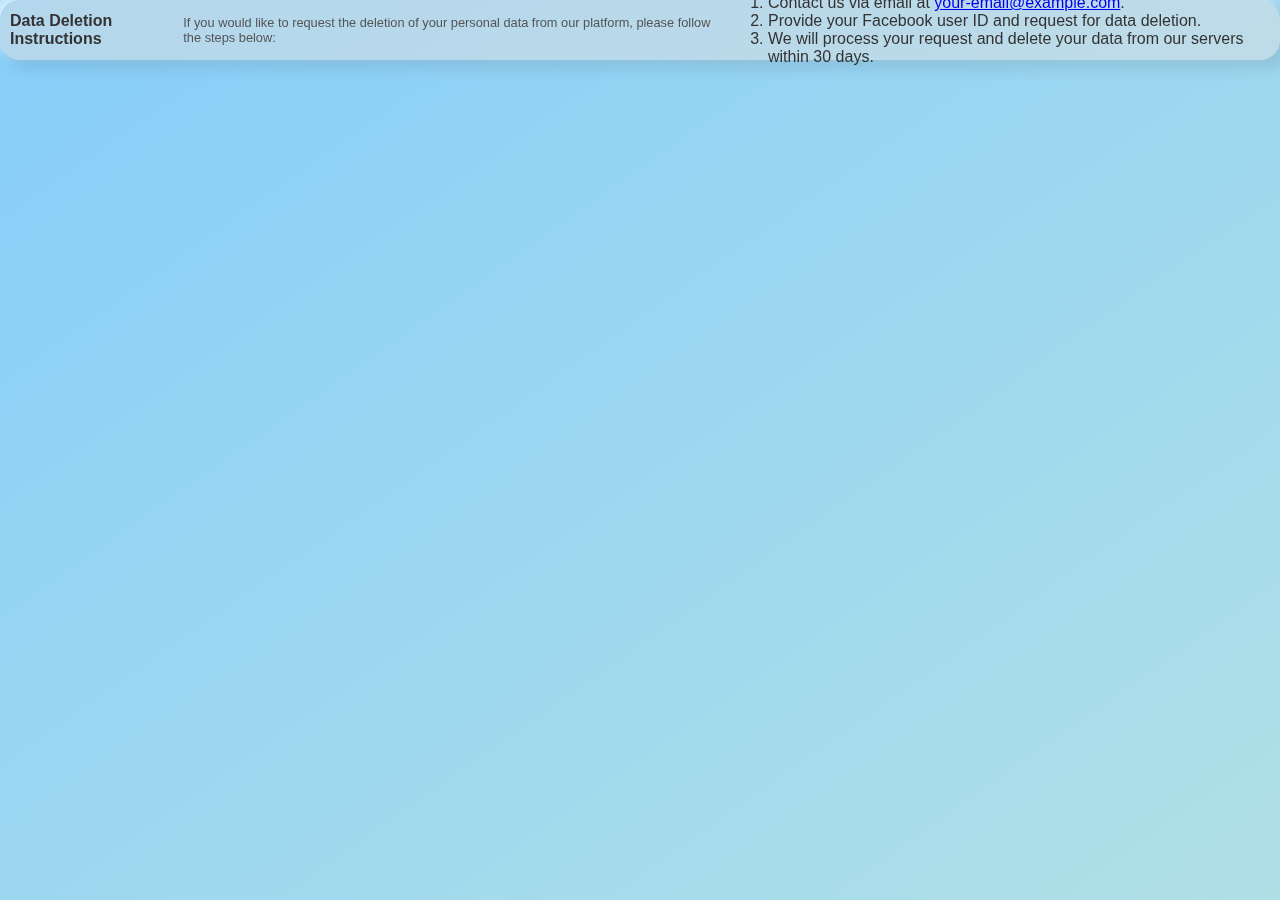
<file: data-deletion.html>
<!DOCTYPE html>
<html lang="en">
<head>
    <meta charset="UTF-8">
    <meta name="viewport" content="width=device-width, initial-scale=1.0">
    <meta name="description" content="Instructions on how to delete your data from our platform.">
    <title>Data Deletion Instructions</title>
    <link rel="stylesheet" href="style.css"> <!-- Link to your CSS -->
</head>
<body>
    <div class="container">
        <h1>Data Deletion Instructions</h1>
        <p>If you would like to request the deletion of your personal data from our platform, please follow the steps below:</p>
        <ol>
            <li>Contact us via email at <a href="mailto:your-email@example.com">your-email@example.com</a>.</li>
            <li>Provide your Facebook user ID and request for data deletion.</li>
            <li>We will process your request and delete your data from our servers within 30 days.</li>
        </ol>
    </div>
</body>
</html>
</file>
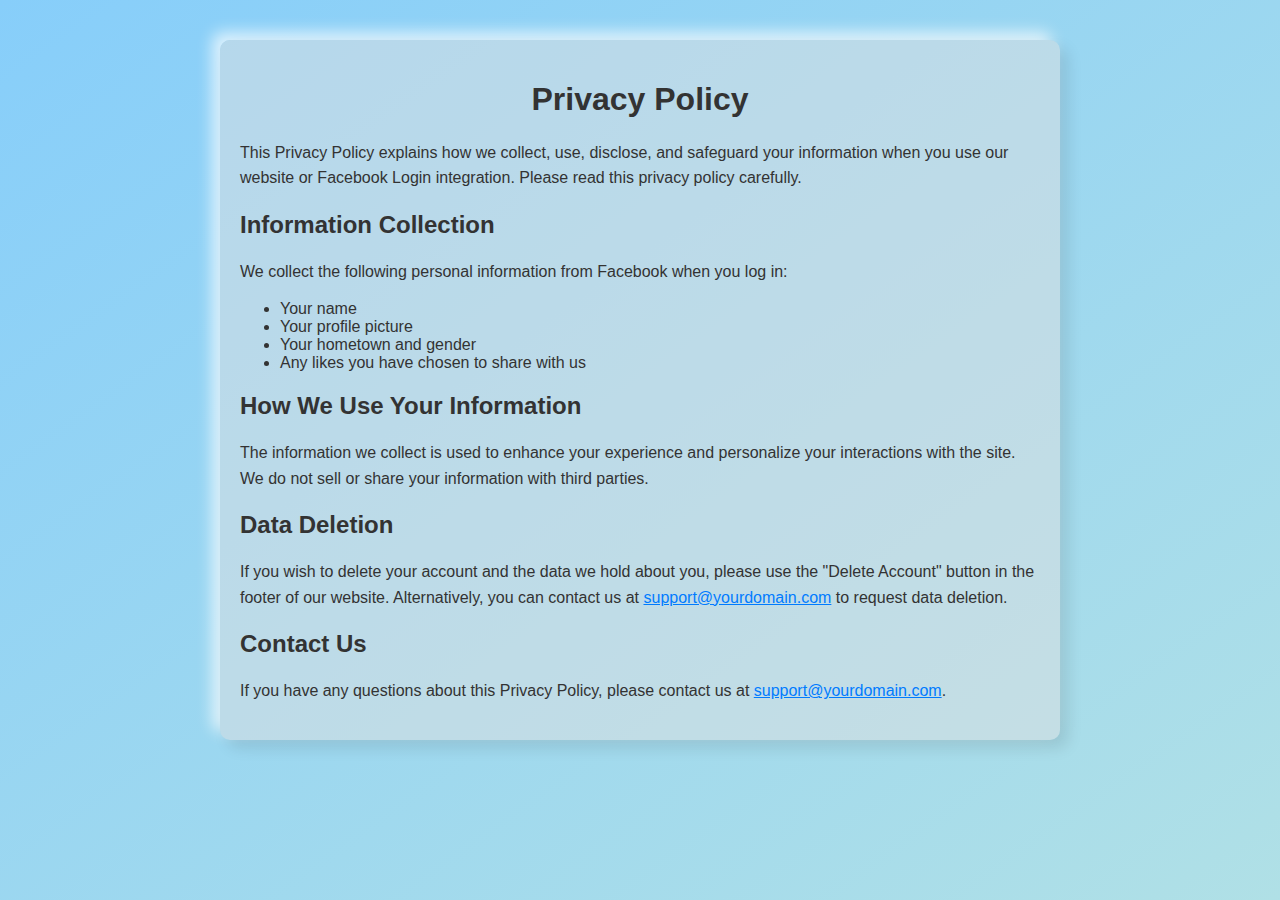
<file: privacy.html>
<!DOCTYPE html>
<html lang="en">
<head>
    <meta charset="UTF-8">
    <meta name="viewport" content="width=device-width, initial-scale=1.0">
    <meta name="description" content="Privacy Policy of Neumorphism Facebook Login">
    <title>Privacy Policy - Neumorphism Facebook Login</title>
    <link rel="stylesheet" href="style.css"> <!-- Link to external CSS -->
    <style>
        .policy-container {
            max-width: 800px;
            margin: 40px auto;
            padding: 20px;
            background-color: rgba(224, 224, 224, 0.5); /* Transparent background */
            border-radius: 10px;
            box-shadow: 8px 8px 15px rgba(0, 0, 0, 0.1), -8px -8px 15px rgba(255, 255, 255, 0.7);
            transition: background-color 0.3s ease;
        }

        h1 {
            text-align: center;
            font-size: 2em;
        }

        p {
            font-size: 1em;
            line-height: 1.6;
            color: #333;
        }

        a {
            color: #007bff;
        }
    </style>
</head>
<body>
    <div class="policy-container">
        <h1>Privacy Policy</h1>
        <p>This Privacy Policy explains how we collect, use, disclose, and safeguard your information when you use our website or Facebook Login integration. Please read this privacy policy carefully.</p>
        
        <h2>Information Collection</h2>
        <p>We collect the following personal information from Facebook when you log in:</p>
        <ul>
            <li>Your name</li>
            <li>Your profile picture</li>
            <li>Your hometown and gender</li>
            <li>Any likes you have chosen to share with us</li>
        </ul>

        <h2>How We Use Your Information</h2>
        <p>The information we collect is used to enhance your experience and personalize your interactions with the site. We do not sell or share your information with third parties.</p>

        <h2>Data Deletion</h2>
        <p>If you wish to delete your account and the data we hold about you, please use the "Delete Account" button in the footer of our website. Alternatively, you can contact us at <a href="mailto:support@yourdomain.com">support@yourdomain.com</a> to request data deletion.</p>

        <h2>Contact Us</h2>
        <p>If you have any questions about this Privacy Policy, please contact us at <a href="mailto:support@yourdomain.com">support@yourdomain.com</a>.</p>
    </div>
</body>
</html>
</file>
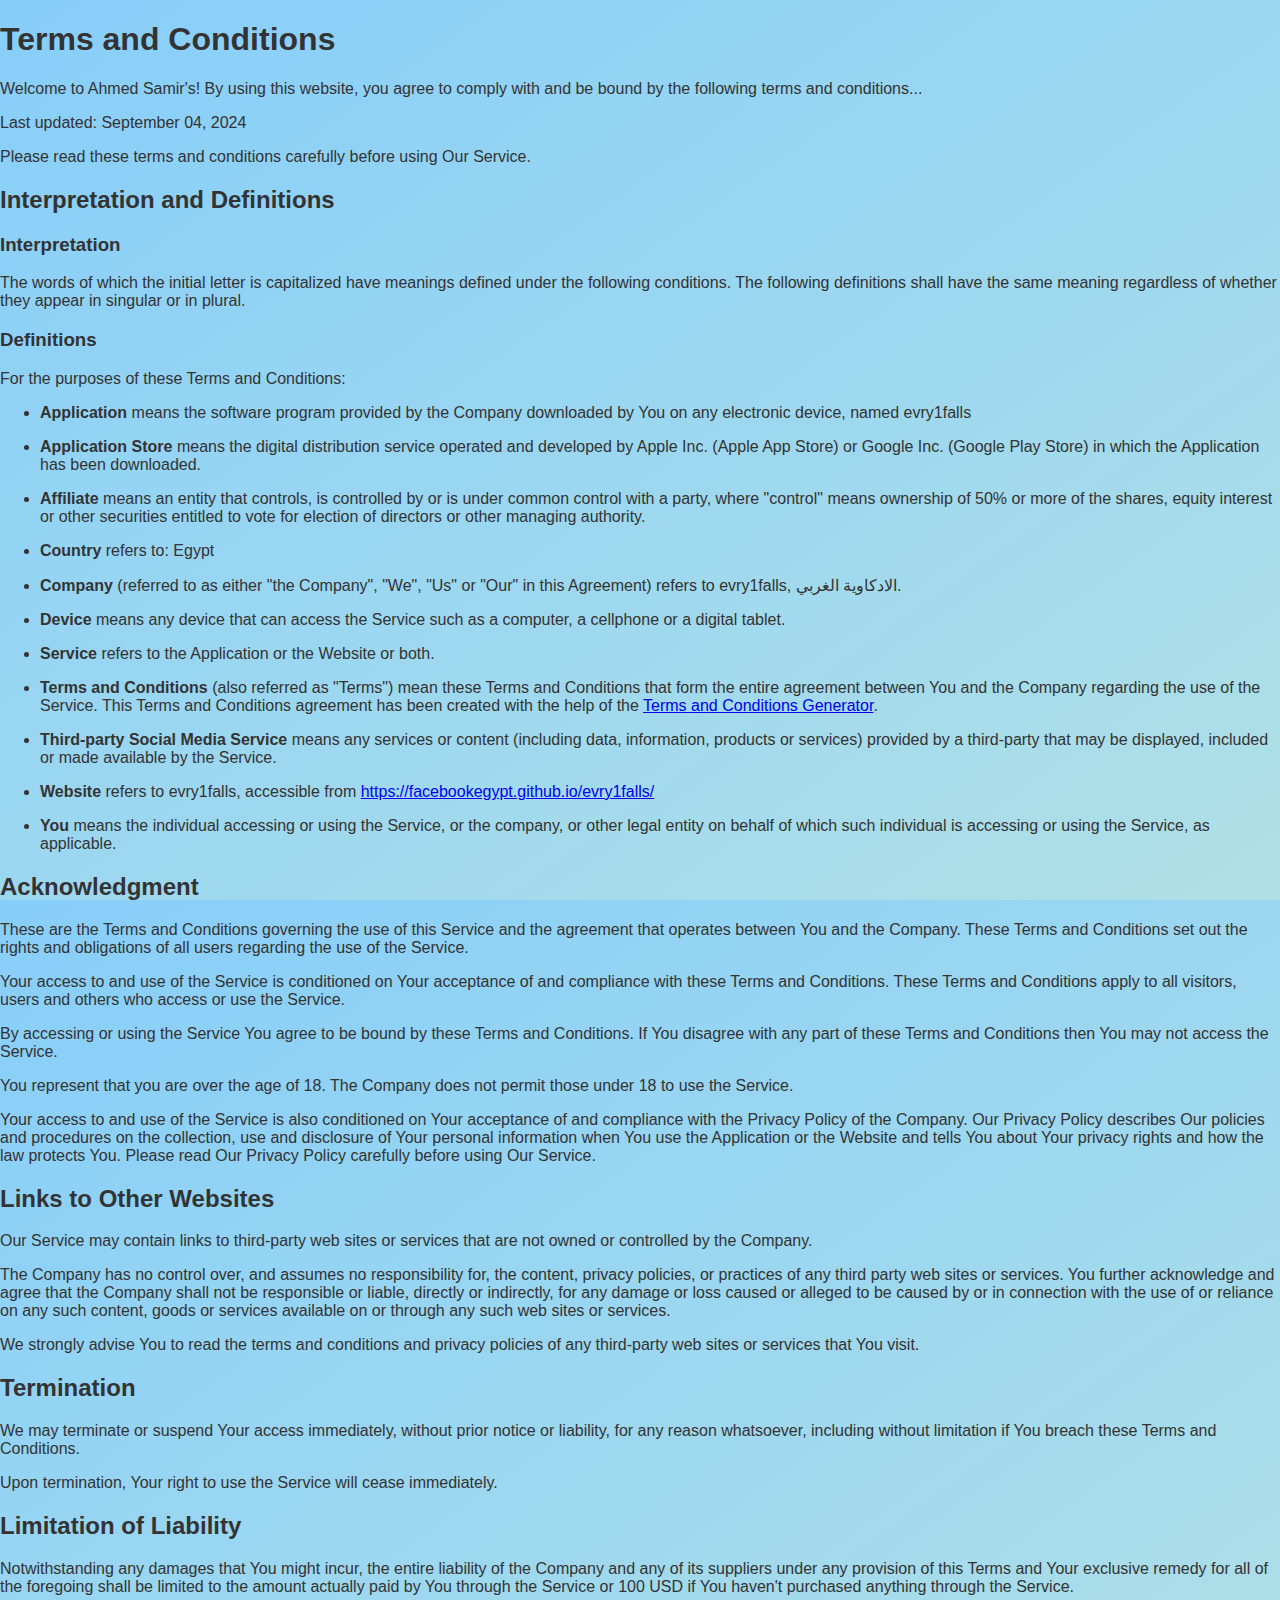
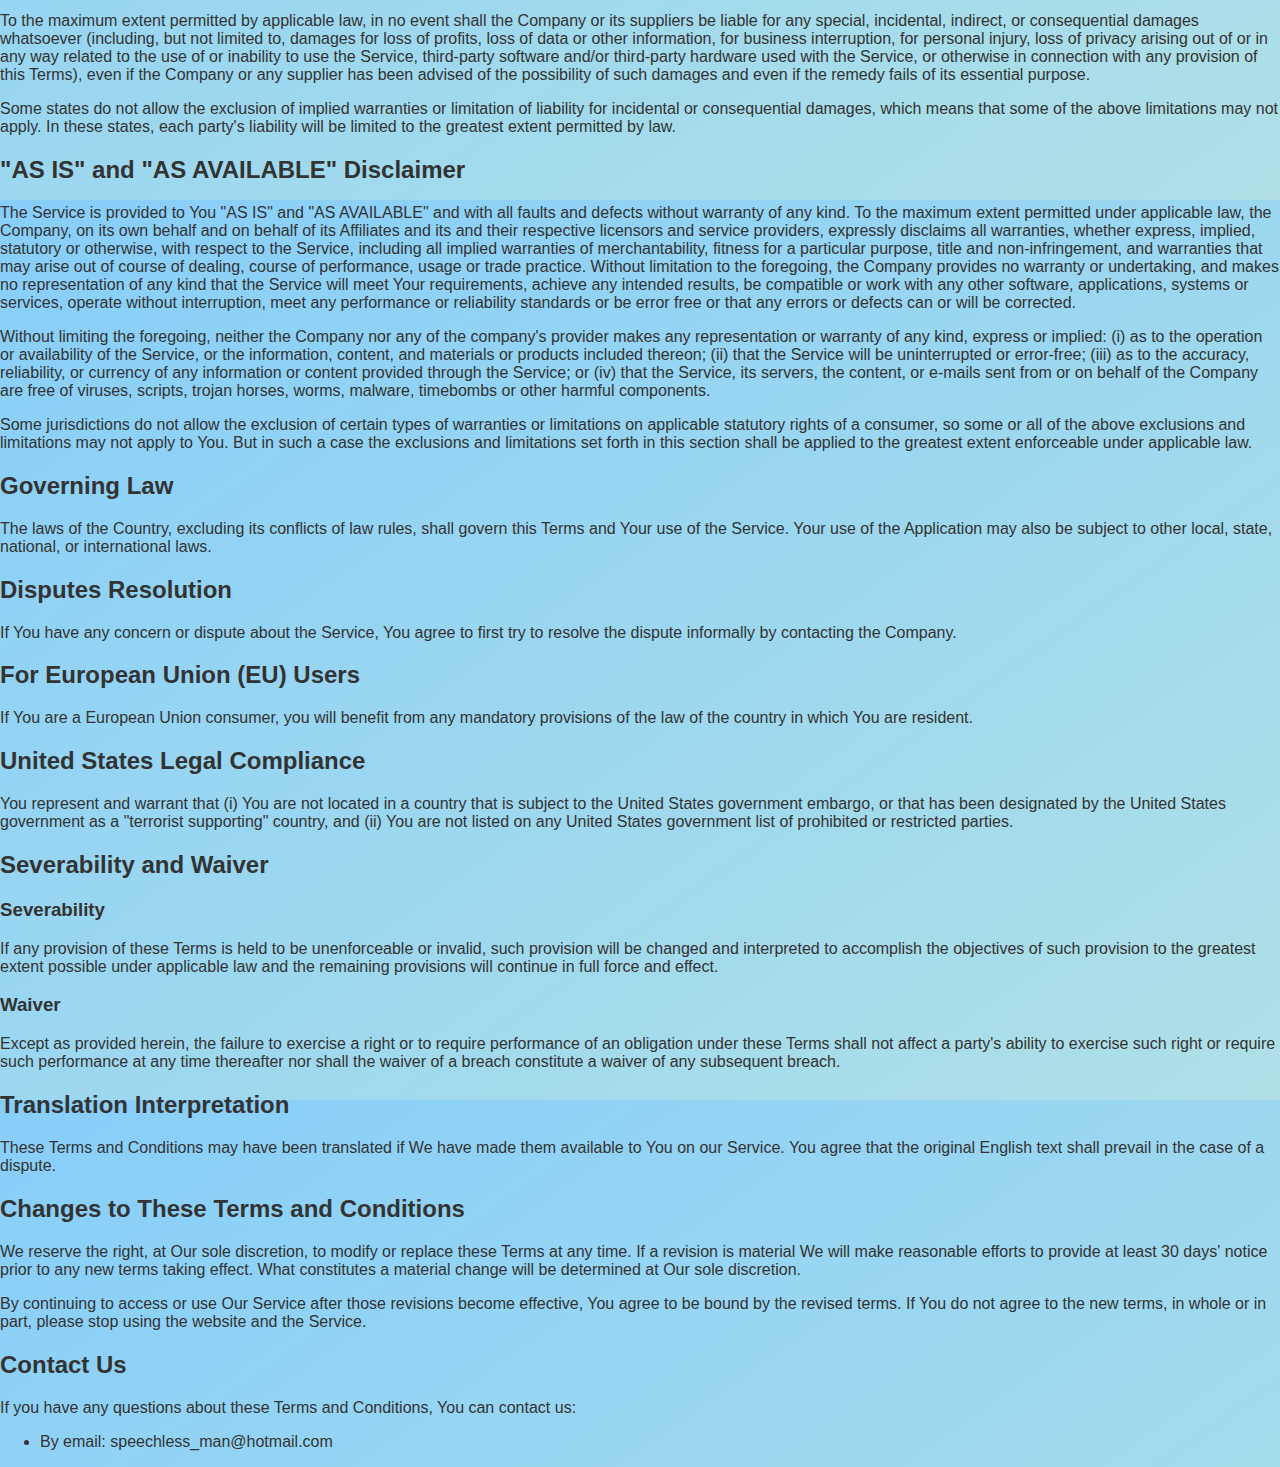
<file: terms.html>
<!DOCTYPE html>
<html lang="en">
<head>
    <meta charset="UTF-8">
    <meta name="viewport" content="width=device-width, initial-scale=1.0">
    <title>Terms and Conditions</title>
    <link rel="stylesheet" href="style.css"> <!-- Link to the existing CSS file -->
</head>
<body>
    <div class="terms-container">
        <h1>Terms and Conditions</h1>
        <p>Welcome to Ahmed Samir's! By using this website, you agree to comply with and be bound by the following terms and conditions...</p>
        <!-- Add your terms and conditions here -->
<p>Last updated: September 04, 2024</p>
<p>Please read these terms and conditions carefully before using Our Service.</p>
<h2>Interpretation and Definitions</h2>
<h3>Interpretation</h3>
<p>The words of which the initial letter is capitalized have meanings defined under the following conditions. The following definitions shall have the same meaning regardless of whether they appear in singular or in plural.</p>
<h3>Definitions</h3>
<p>For the purposes of these Terms and Conditions:</p>
<ul>
<li>
<p><strong>Application</strong> means the software program provided by the Company downloaded by You on any electronic device, named evry1falls</p>
</li>
<li>
<p><strong>Application Store</strong> means the digital distribution service operated and developed by Apple Inc. (Apple App Store) or Google Inc. (Google Play Store) in which the Application has been downloaded.</p>
</li>
<li>
<p><strong>Affiliate</strong> means an entity that controls, is controlled by or is under common control with a party, where &quot;control&quot; means ownership of 50% or more of the shares, equity interest or other securities entitled to vote for election of directors or other managing authority.</p>
</li>
<li>
<p><strong>Country</strong> refers to:  Egypt</p>
</li>
<li>
<p><strong>Company</strong> (referred to as either &quot;the Company&quot;, &quot;We&quot;, &quot;Us&quot; or &quot;Our&quot; in this Agreement) refers to evry1falls, الادكاوية الغربي.</p>
</li>
<li>
<p><strong>Device</strong> means any device that can access the Service such as a computer, a cellphone or a digital tablet.</p>
</li>
<li>
<p><strong>Service</strong> refers to the Application or the Website or both.</p>
</li>
<li>
<p><strong>Terms and Conditions</strong> (also referred as &quot;Terms&quot;) mean these Terms and Conditions that form the entire agreement between You and the Company regarding the use of the Service. This Terms and Conditions agreement has been created with the help of the <a href="https://www.termsfeed.com/terms-conditions-generator/" target="_blank">Terms and Conditions Generator</a>.</p>
</li>
<li>
<p><strong>Third-party Social Media Service</strong> means any services or content (including data, information, products or services) provided by a third-party that may be displayed, included or made available by the Service.</p>
</li>
<li>
<p><strong>Website</strong> refers to evry1falls, accessible from <a href="https://facebookegypt.github.io/evry1falls/" rel="external nofollow noopener" target="_blank">https://facebookegypt.github.io/evry1falls/</a></p>
</li>
<li>
<p><strong>You</strong> means the individual accessing or using the Service, or the company, or other legal entity on behalf of which such individual is accessing or using the Service, as applicable.</p>
</li>
</ul>
<h2>Acknowledgment</h2>
<p>These are the Terms and Conditions governing the use of this Service and the agreement that operates between You and the Company. These Terms and Conditions set out the rights and obligations of all users regarding the use of the Service.</p>
<p>Your access to and use of the Service is conditioned on Your acceptance of and compliance with these Terms and Conditions. These Terms and Conditions apply to all visitors, users and others who access or use the Service.</p>
<p>By accessing or using the Service You agree to be bound by these Terms and Conditions. If You disagree with any part of these Terms and Conditions then You may not access the Service.</p>
<p>You represent that you are over the age of 18. The Company does not permit those under 18 to use the Service.</p>
<p>Your access to and use of the Service is also conditioned on Your acceptance of and compliance with the Privacy Policy of the Company. Our Privacy Policy describes Our policies and procedures on the collection, use and disclosure of Your personal information when You use the Application or the Website and tells You about Your privacy rights and how the law protects You. Please read Our Privacy Policy carefully before using Our Service.</p>
<h2>Links to Other Websites</h2>
<p>Our Service may contain links to third-party web sites or services that are not owned or controlled by the Company.</p>
<p>The Company has no control over, and assumes no responsibility for, the content, privacy policies, or practices of any third party web sites or services. You further acknowledge and agree that the Company shall not be responsible or liable, directly or indirectly, for any damage or loss caused or alleged to be caused by or in connection with the use of or reliance on any such content, goods or services available on or through any such web sites or services.</p>
<p>We strongly advise You to read the terms and conditions and privacy policies of any third-party web sites or services that You visit.</p>
<h2>Termination</h2>
<p>We may terminate or suspend Your access immediately, without prior notice or liability, for any reason whatsoever, including without limitation if You breach these Terms and Conditions.</p>
<p>Upon termination, Your right to use the Service will cease immediately.</p>
<h2>Limitation of Liability</h2>
<p>Notwithstanding any damages that You might incur, the entire liability of the Company and any of its suppliers under any provision of this Terms and Your exclusive remedy for all of the foregoing shall be limited to the amount actually paid by You through the Service or 100 USD if You haven't purchased anything through the Service.</p>
<p>To the maximum extent permitted by applicable law, in no event shall the Company or its suppliers be liable for any special, incidental, indirect, or consequential damages whatsoever (including, but not limited to, damages for loss of profits, loss of data or other information, for business interruption, for personal injury, loss of privacy arising out of or in any way related to the use of or inability to use the Service, third-party software and/or third-party hardware used with the Service, or otherwise in connection with any provision of this Terms), even if the Company or any supplier has been advised of the possibility of such damages and even if the remedy fails of its essential purpose.</p>
<p>Some states do not allow the exclusion of implied warranties or limitation of liability for incidental or consequential damages, which means that some of the above limitations may not apply. In these states, each party's liability will be limited to the greatest extent permitted by law.</p>
<h2>&quot;AS IS&quot; and &quot;AS AVAILABLE&quot; Disclaimer</h2>
<p>The Service is provided to You &quot;AS IS&quot; and &quot;AS AVAILABLE&quot; and with all faults and defects without warranty of any kind. To the maximum extent permitted under applicable law, the Company, on its own behalf and on behalf of its Affiliates and its and their respective licensors and service providers, expressly disclaims all warranties, whether express, implied, statutory or otherwise, with respect to the Service, including all implied warranties of merchantability, fitness for a particular purpose, title and non-infringement, and warranties that may arise out of course of dealing, course of performance, usage or trade practice. Without limitation to the foregoing, the Company provides no warranty or undertaking, and makes no representation of any kind that the Service will meet Your requirements, achieve any intended results, be compatible or work with any other software, applications, systems or services, operate without interruption, meet any performance or reliability standards or be error free or that any errors or defects can or will be corrected.</p>
<p>Without limiting the foregoing, neither the Company nor any of the company's provider makes any representation or warranty of any kind, express or implied: (i) as to the operation or availability of the Service, or the information, content, and materials or products included thereon; (ii) that the Service will be uninterrupted or error-free; (iii) as to the accuracy, reliability, or currency of any information or content provided through the Service; or (iv) that the Service, its servers, the content, or e-mails sent from or on behalf of the Company are free of viruses, scripts, trojan horses, worms, malware, timebombs or other harmful components.</p>
<p>Some jurisdictions do not allow the exclusion of certain types of warranties or limitations on applicable statutory rights of a consumer, so some or all of the above exclusions and limitations may not apply to You. But in such a case the exclusions and limitations set forth in this section shall be applied to the greatest extent enforceable under applicable law.</p>
<h2>Governing Law</h2>
<p>The laws of the Country, excluding its conflicts of law rules, shall govern this Terms and Your use of the Service. Your use of the Application may also be subject to other local, state, national, or international laws.</p>
<h2>Disputes Resolution</h2>
<p>If You have any concern or dispute about the Service, You agree to first try to resolve the dispute informally by contacting the Company.</p>
<h2>For European Union (EU) Users</h2>
<p>If You are a European Union consumer, you will benefit from any mandatory provisions of the law of the country in which You are resident.</p>
<h2>United States Legal Compliance</h2>
<p>You represent and warrant that (i) You are not located in a country that is subject to the United States government embargo, or that has been designated by the United States government as a &quot;terrorist supporting&quot; country, and (ii) You are not listed on any United States government list of prohibited or restricted parties.</p>
<h2>Severability and Waiver</h2>
<h3>Severability</h3>
<p>If any provision of these Terms is held to be unenforceable or invalid, such provision will be changed and interpreted to accomplish the objectives of such provision to the greatest extent possible under applicable law and the remaining provisions will continue in full force and effect.</p>
<h3>Waiver</h3>
<p>Except as provided herein, the failure to exercise a right or to require performance of an obligation under these Terms shall not affect a party's ability to exercise such right or require such performance at any time thereafter nor shall the waiver of a breach constitute a waiver of any subsequent breach.</p>
<h2>Translation Interpretation</h2>
<p>These Terms and Conditions may have been translated if We have made them available to You on our Service.
You agree that the original English text shall prevail in the case of a dispute.</p>
<h2>Changes to These Terms and Conditions</h2>
<p>We reserve the right, at Our sole discretion, to modify or replace these Terms at any time. If a revision is material We will make reasonable efforts to provide at least 30 days' notice prior to any new terms taking effect. What constitutes a material change will be determined at Our sole discretion.</p>
<p>By continuing to access or use Our Service after those revisions become effective, You agree to be bound by the revised terms. If You do not agree to the new terms, in whole or in part, please stop using the website and the Service.</p>
<h2>Contact Us</h2>
<p>If you have any questions about these Terms and Conditions, You can contact us:</p>
<ul>
<li>By email: speechless_man@hotmail.com</li>
</ul>
    </div>
</body>
</html>
</file>
<file: style.css>
body {
  box-sizing: border-box;
  margin: 0;
  padding: 0;
  overflow-x: hidden;
  font-family: 'Poppins', sans-serif;
  color: #333;
  background: linear-gradient(to bottom right, #87CEFA, #B0E0E6);
  height: 100vh;
  display: flex;
  justify-content: center;
  align-items: flex-start;
}
.container {
  background-color: rgba(224, 224, 224, 0.5);
  position: fixed;
  border-radius: 20px;
  box-shadow: 8px 8px 15px rgba(0, 0, 0, 0.1), -8px -8px 15px rgba(255, 255, 255, 0.7);
  text-align: left;
  width: 100%;
  height: 60px;
  display: flex;
  justify-content: space-between;
  align-items: center;
  top: 0;
  z-index: 1;
  transition: background-color 0.3s ease, opacity 0.3s ease;
  margin-bottom: 20px;
}
.container:hover {
  background-color: #e0e0e0;
}
.container h1 {
  font-size: 1em;
  margin: 0;
  flex-grow: 1;
  margin-left: 10px;
}
.container button {
  background-color: #e0e0e0;
  border: none;
  padding-top: 8px;
  padding-bottom: 8px;
  font-size: 0.9em;
  border-radius: 20px;
  box-shadow: 4px 4px 10px rgba(0, 0, 0, 0.1), -4px -4px 10px rgba(255, 255, 255, 0.7);
  cursor: pointer;
  margin-left: 10px;
  height: auto;
  transition: box-shadow 0.3s ease;
  margin-right: 10px;
}
.container button:hover {
  box-shadow: 2px 2px 5px rgba(0, 0, 0, 0.1), -2px -2px 5px rgba(255, 255, 255, 0.7);
}
.container img {
  width: 40px;
  height: 40px;
  border-radius: 40%;
  border: 4px solid #fff;
  box-shadow: 4px 4px 10px rgba(0, 0, 0, 0.1), -4px -4px 10px rgba(255, 255, 255, 0.7);
  margin-left: 10px;
  cursor: pointer;
}
.container .text-area {
  display: flex;
  flex-direction: column;
  margin-left: 10px;
}
.container p {
  font-size: 0.8em;
  margin: 0;
  color: #555;
}
#last-login {
  font-size: 0.8em;
  color: #666;
  font-style: italic;
  display: none;
}
.shapes {
  position: absolute;
  top: 0;
  left: 0;
  width: 100%;
  height: 100%;
  z-index: -1;
  pointer-events: none;
  display: none;
}
.fb-share-button {
  margin-top: 10px;
}
.footer {
  position: fixed;
  bottom: 0;
  right: 0;
  padding: 10px;
  background-color: rgba(224, 224, 224, 0.5);
  border-radius: 20px;
  box-shadow: 0 4px 8px rgba(0, 0, 0, 0.1);
  z-index: 1000;
}
#delete-account-btn {
  display: none;
  background-color: #e0e0e0;
  border: none;
  padding: 8px 16px;
  font-size: 0.9em;
  border-radius: 20px;
  cursor: pointer;
}
#delete-account-btn:hover {
  box-shadow: 2px 2px 5px rgba(0, 0, 0, 0.1), -2px -2px 5px rgba(255, 255, 255, 0.7);
}
/* Footer Styles */
.site-footer {
  background-color: rgba(224, 224, 224, 0.5);
  padding: 10px 0px 0px 10px;
  width: 100%;
  position: fixed;
  bottom: 0;
  left: 0;
  display: flex;
  justify-content: space-between;
  align-items: center;
  box-shadow: 8px 8px 15px rgba(0, 0, 0, 0.1), -8px -8px 15px rgba(255, 255, 255, 0.7);
  z-index: 10;
  transition: background-color 0.3s ease, opacity 0.3s ease;
}

.footer-container {
  display: grid;
  grid-template-columns: 2.5fr 1fr 1fr 1fr; /* Column 1 wider than others */
  gap: 5px; /* Space between columns */
  width: 90%;
  max-width: 1200px;
  align-items: center;
}
.footer-left {
  display: flex;
  flex-direction: column;
}
.footer-left h4,
.footer-left p,
.footer-left a,
.footer-last-login {
  margin: 1px 0; /* Reduced margin for compact spacing */
}
.footer-blank {
  /* Blank columns */
}
.footer-social {
  display: flex;
  flex-direction: column;
  align-items: center;
  position: absolute;
  right: 0;
  bottom: 0; /* Align to bottom of the footer */
  padding: 0px 30px 0px 0px;
  text-align: right;
}
.footer-social ul {
  display: flex;
  list-style-type: none;
  padding: 0;
  margin: 0;
}
.footer-social ul li {
  margin-left: 10px;
}
.footer-social ul li a i {
  font-size: 24px; /* Set consistent size for icons */
  color: #333;
  transition: color 0.3s ease, transform 0.2s ease;
}
.footer-social ul li a i:hover {
  color: #007bff; /* Change color on hover */
  transform: scale(1.1); /* Slight scale increase on hover */
}
/* Mobile Styles */
@media (max-width: 768px) {
  .footer-container {
    grid-template-columns: 1fr; /* Single column layout for mobile */
    text-align: center;
    position: static;
  }
  .footer-social {
    align-items: center;
    margin-top: 20px;
    position: static;
  }
  .footer-social ul {
    justify-content: center;
  }
}
</file>
